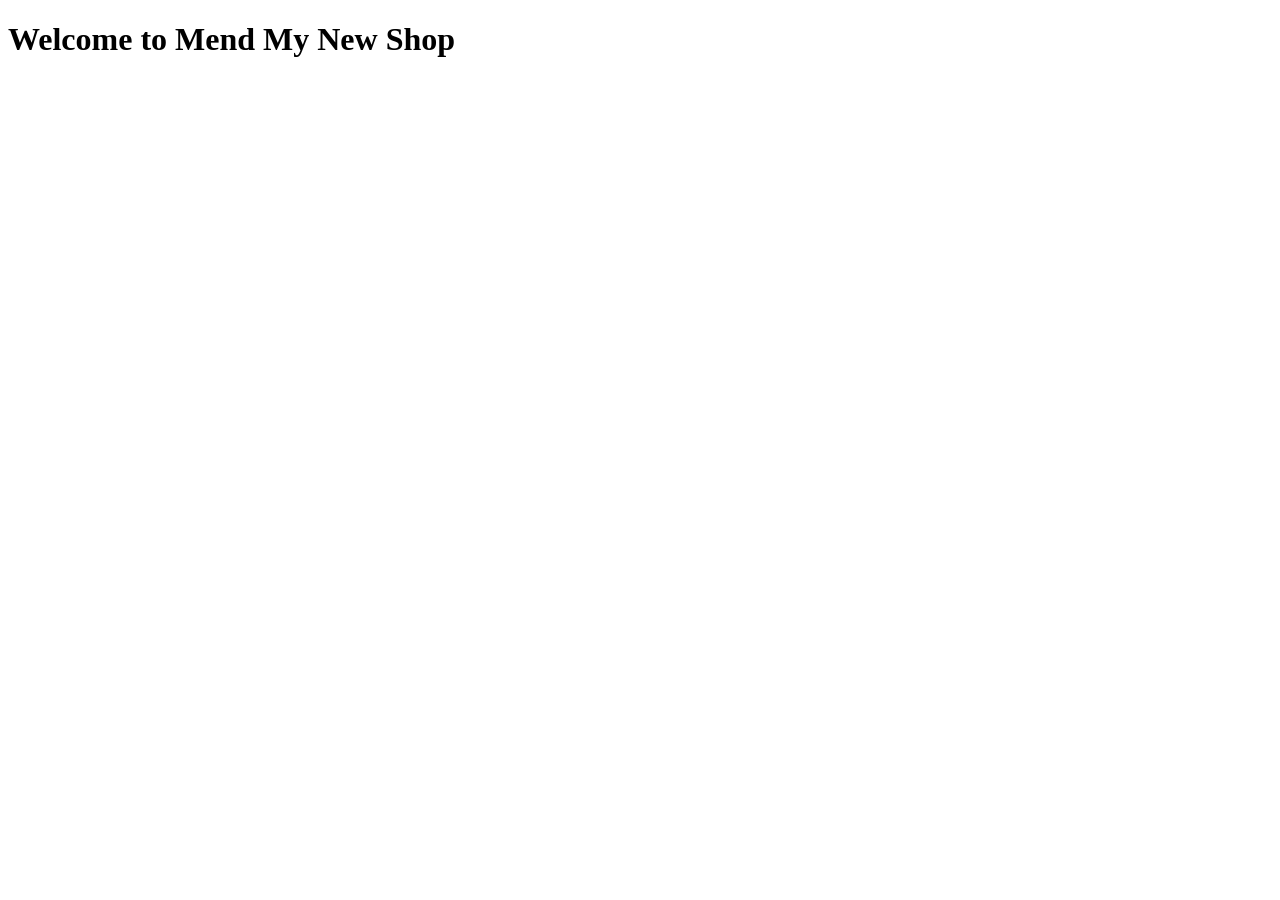
<file: index.html>
<!DOCTYPE html>
<html lang="en">
<head>
    <meta charset="UTF-8">
    <meta name="viewport" content="width=device-width, initial-scale=1.0">
    <title>Mend My New Shop</title>
</head>
<body>
    <h1>Welcome to Mend My New Shop</h1>
</body>
</html>
</file>
